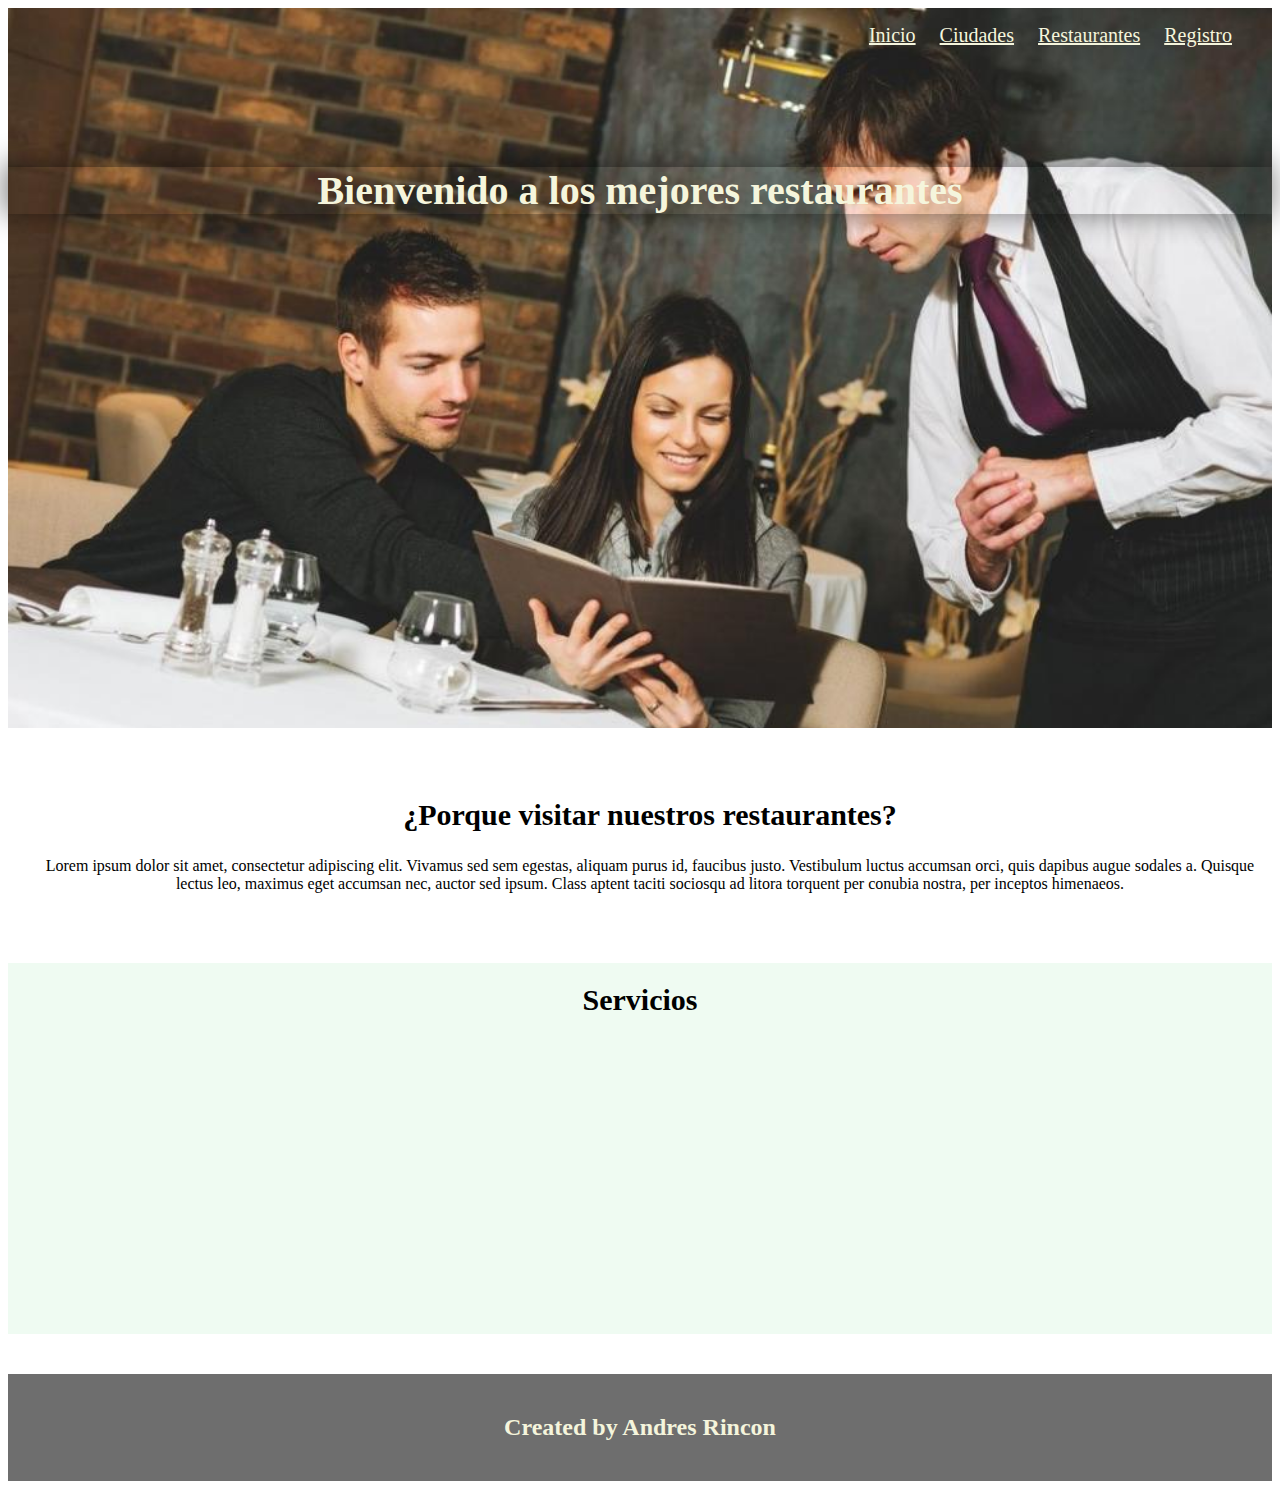
<file: Restaurante/index.html>
<!DOCTYPE html>
<html lang="en">
<head>
    <meta charset="UTF-8">
    <meta name="viewport" content="width=device-width, initial-scale=1.0">
    <meta http-equiv="X-UA-Compatible" content="ie=edge">
    <link rel="stylesheet" href="css/estilos.css">
    <link rel="stylesheet" href="css/animate.css">
    <title>Inicio</title>
</head>
<script src="js\wow.min.js"></script>
<script>
new WOW().init();
</script>
<body>
    <div class="container">
        <div class="contenido-cabecera">
            <header>
                <ul>
                    <a href="index.html"><li>Inicio</li></a>
                    <a href="ciudades.html"><li>Ciudades</li></a>
                    <a href="restaurantes.html"><li>Restaurantes</li></a>
                    <a href="registro.html"><li>Registro</li></a>
                </ul>
                <br><br><br><br><br><br><br>
                <center>
                    <h2>Bienvenido a los mejores restaurantes</h2>
                </center>
            </header>
        </div>
    </div>

    <div class="container">
        <div class="contenido-parrafo">
            <h2>¿Porque visitar nuestros restaurantes?</h2>
            <p class="wow fadeInLeft">Lorem ipsum dolor sit amet, consectetur adipiscing elit. Vivamus sed sem egestas, aliquam purus id, faucibus justo. Vestibulum luctus accumsan orci, quis dapibus augue sodales a. Quisque lectus leo, maximus eget accumsan nec, auctor sed ipsum. Class aptent taciti sociosqu ad litora torquent per conubia nostra, per inceptos himenaeos.</p>
        </div>
    </div>

    <div class="container">
        <div class="contenido-servicios">
            <h2>Servicios</h2>
            <div class="wow fadeIn">
            <ul>
                <li><img src="imagenes\cocina.jpg" alt="servicio-cocina" width="265" height="157">
                    <h4>Cocina</h4></li>
                <li><img src="imagenes\comida.jpg" alt="servicio-comida" width="280">
                    <h4>Comida</h4></li>
                <li><img src="imagenes\mesero.jpg" alt="servicio-meseros" width="280">
                    <h4>Meseros</h4></li>
            </ul>
            </div>
        </div>
    </div>

    <div class="container">
        <div class="pie-pagina">
            <footer>
                <h2>Created by Andres Rincon</h2>
            </footer>
        </div>
    </div>
</body>
</html>
</file>
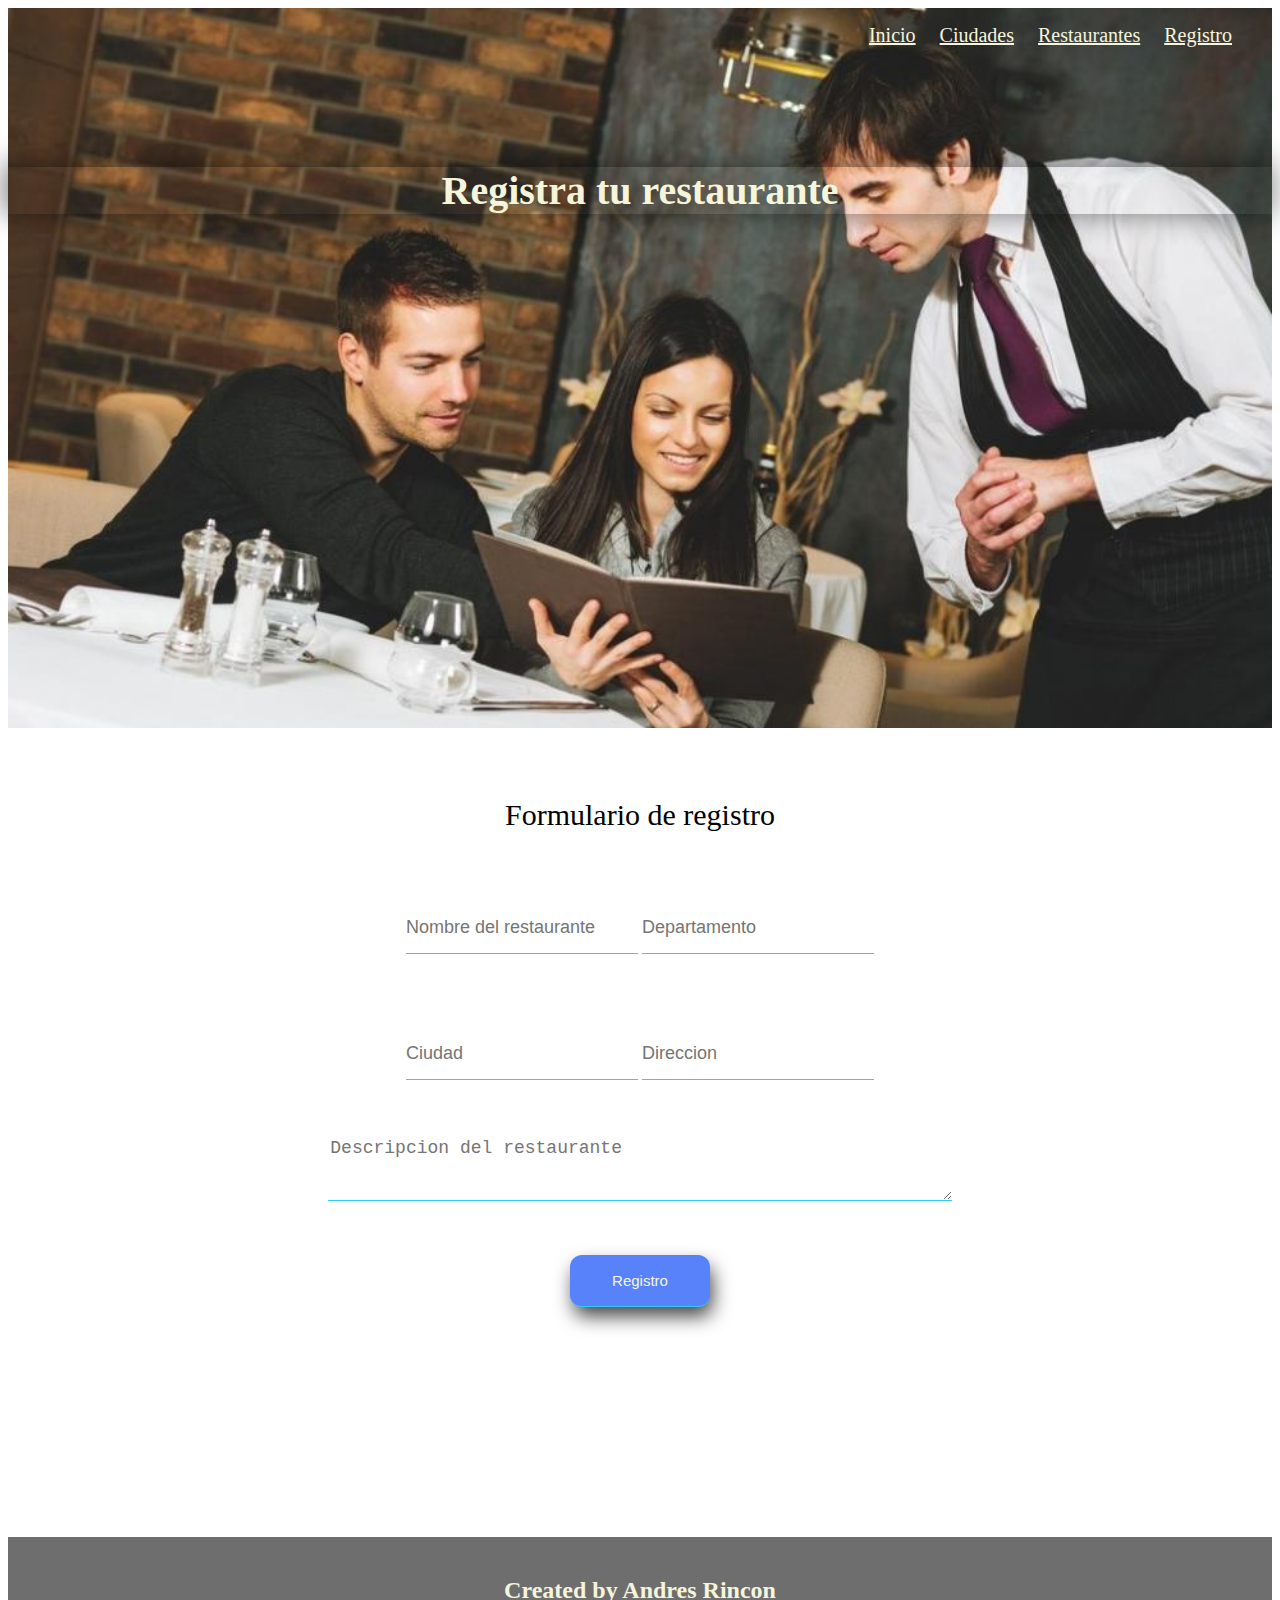
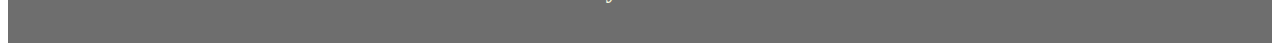
<file: Restaurante/registro.html>
<!DOCTYPE html>
<html lang="en">
<head>
    <meta charset="UTF-8">
    <meta name="viewport" content="width=device-width, initial-scale=1.0">
    <meta http-equiv="X-UA-Compatible" content="ie=edge">
    <link rel="stylesheet" href="css/estilos.css">
    <link rel="stylesheet" href="css/animate.css">
    <title>Registra tu restaurante</title>
</head>
<body>
    <div class="container">
    <div class="contenido-cabecera">
        <header>
            <ul>
                <a href="index.html"><li>Inicio</li></a>
                <a href="ciudades.html"><li>Ciudades</li></a>
                <a href="restaurantes.html"><li>Restaurantes</li></a>
                <a href="registro.html"><li>Registro</li></a>
            </ul>
            <br><br><br><br><br><br><br>
            <center>
                <h2>Registra tu restaurante</h2>
            </center>
        </header>
    </div>
    </div>

    <div class="container">
        <div class="formulario">
            <center>
            <h2>Formulario de registro</h2>
            </center>
            <center>
                <form action="">
                    <input type="text" name="" id="" placeholder="Nombre del restaurante">
                    <input type="text" name="" id="" placeholder="Departamento"><br><br><br><br>
                    <input type="text" name="" id="" placeholder="Ciudad">
                    <input type="text" name="" id="" placeholder="Direccion"><br><br><br>
                    <textarea name="" id="" cols="30" rows="10" placeholder="Descripcion del restaurante"></textarea>
                    <br><br><br>
                    <input type="button" value="Registro" class="button">
                </form>
            </center>
        </div>
    </div>

    <div class="container">
        <div class="pie-pagina">
         <footer>
            <h2>Created by Andres Rincon</h2>
         </footer>
        </div>
    </div>
</body>
</html>
</file>
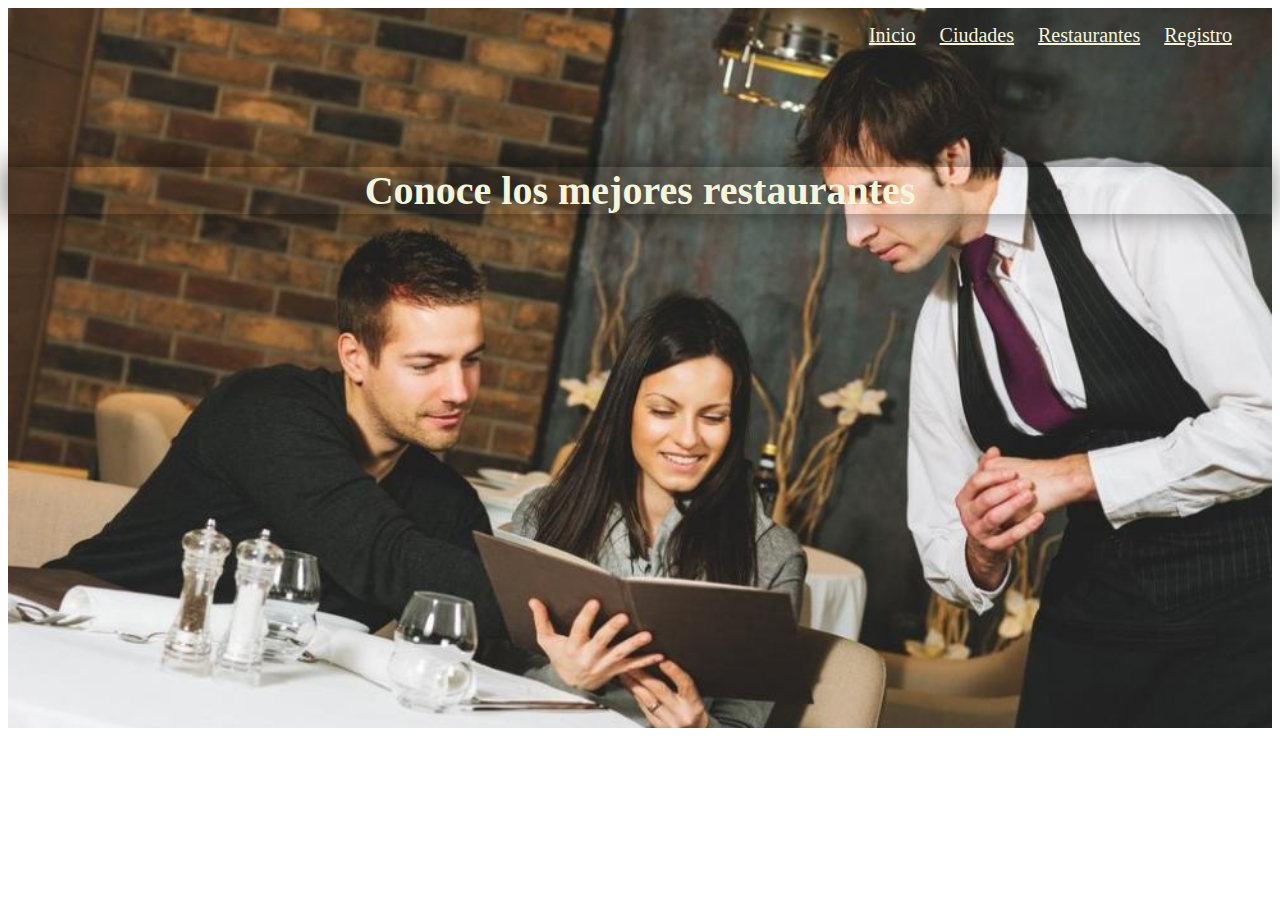
<file: Restaurante/restaurantes.html>
<!DOCTYPE html>
<html lang="en">
<head>
    <meta charset="UTF-8">
    <meta name="viewport" content="width=device-width, initial-scale=1.0">
    <meta http-equiv="X-UA-Compatible" content="ie=edge">
    <link rel="stylesheet" href="css/estilos.css">
    <title>Restaurantes</title>
</head>
<body>
    <div class="container">
        <div class="contenido-cabecera">
            <header>
                <ul>
                    <a href="index.html"><li>Inicio</li></a>
                    <a href="ciudades.html"><li>Ciudades</li></a>
                    <a href="restaurantes.html"><li>Restaurantes</li></a>
                    <a href="registro.html"><li>Registro</li></a>
                </ul>
                <br><br><br><br><br><br><br>
                <center>
                    <h2>Conoce los mejores restaurantes</h2>
                </center>
            </header>
        </div>
    </div>
</body>
</html>
</file>
<file: Restaurante/css/estilos.css>
.container{
    max-width: 1050vh;
}

.contenido-cabecera header{
    background: url("../imagenes/ms.jpg") no-repeat;
    background-size: cover;
    height: 80vh;
}

.contenido-cabecera ul{
    float: right;
    word-wrap: wrap;
    word-spacing: 20px;
    margin-right: 40px;
}

.contenido-cabecera a li{
    display: inline-block;
    color: beige;
    font-size: 20px;
    text-decoration: underline;
}

.contenido-cabecera a li:hover{
    box-shadow: 13px 9px 5px 2px rgba(0,0,0,0.47);
  
}

.contenido-cabecera h2{
    color: beige;
    font-size: 40px;
    font-family: 'Times New Roman', Times, serif;
    box-shadow: -2px -2px 28px 3px rgba(0,0,0,0.47);
}

.contenido-parrafo{
    margin-left: 20px;

}

.contenido-parrafo h2{
    text-align: center;
    margin-top: 70px;
    font-size: 30px;
}

.contenido-parrafo p{
    text-align: center;
}

.contenido-servicios{
    background: #EFFBF2;
}

.contenido-servicios h2{ 
    text-align: center;
    padding: 20px;
    margin-top: 70px;
    font-size: 30px;
}

.contenido-servicios ul li{
    display: inline-block;
    margin: auto;
    margin-left: 20px;
}

.contenido-servicios img{
    border-radius: 60px;
    margin-top: 17px;
}

.contenido-servicios h4{
    text-align: center;
    font-size: 25px;
}

.pie-pagina footer{
    margin-top: 40px;
    padding: 20px;
    background: #6E6E6E;
}

.pie-pagina h2{
    color: beige;
    text-align: center;
}
/*Seccion de la pagina de registro*/

.formulario h2{
    margin-top: 70px;
    font-size: 30px;
    font-weight: normal;
    margin-bottom: 70px;
}

.formulario form input{
    display: inline-block;
    font-size: 18px;
    border: 0;
    border-bottom: 1px solid #2ECCFA;
    margin: auto;
    margin-bottom: 20px;
    padding: 15px 0px;
}

.formulario form textarea{
    display: flex;
    font-size: 18px;
    width: 49%;
    height: 60px;
    border: 0;
    border-bottom: 1px solid  #2ECCFA;
    margin: auto;
}

.formulario .button{
    padding: 17px;
    width: 140px;
    background: #5882FA;
    color: beige;
    border-radius: 12px;
    font-size: 15px;
    transition: .3s;
    margin: auto;
    margin-bottom: 15%;
    box-shadow: 3px 10px 19px -1px rgba(0,0,0,0.75);
}

.formulario .button:hover{
    background: #5858FA;
    transition: .3s;
    cursor: pointer;
}
</file>
